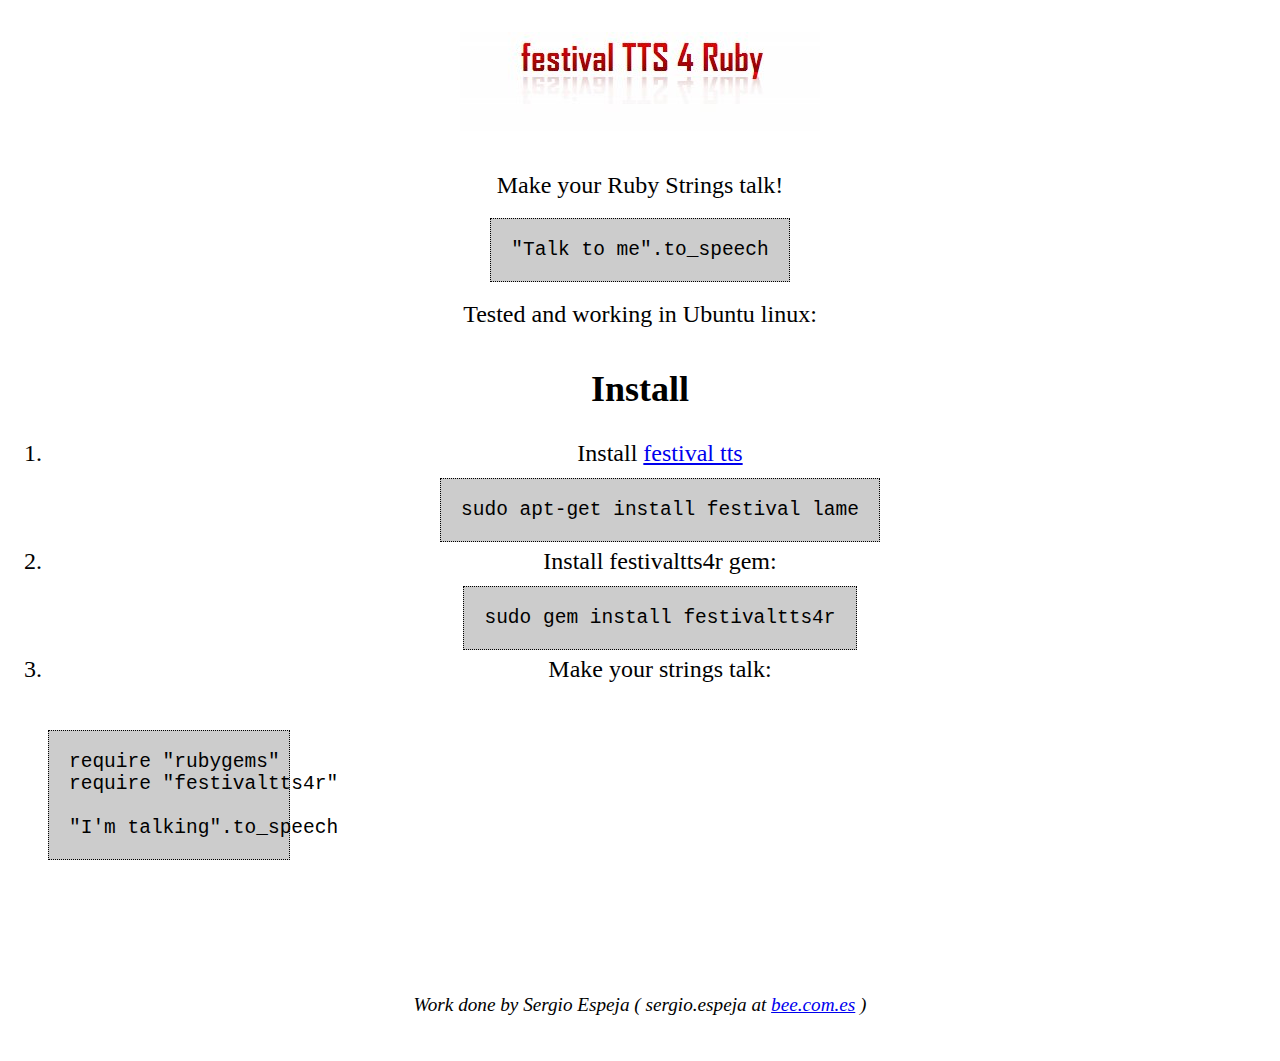
<file: web/index.html>
<?xml version="1.0" encoding="utf-8"?>
<!DOCTYPE html 
     PUBLIC "-//W3C//DTD XHTML 1.0 Transitional//EN"
     "http://www.w3.org/TR/xhtml1/DTD/xhtml1-transitional.dtd">

<html xmlns="http://www.w3.org/1999/xhtml" xml:lang="en" lang="en">

<head>
    <title>Festival TTS for Ruby - Make your Ruby Strings talk!</title>
    <meta http-equiv="Content-Type" content="text/html; charset=utf-8" />
    <meta http-equiv="Content-Script-Type" content="text/javascript" />
    <link href="festivaltts4r.css" media="screen" rel="Stylesheet" type="text/css" />
</head>
<body>

<h1><img src="logo-festivaltts4r.jpg" alt="festivaltts4r logo"/></h1>

<p>
Make your Ruby Strings talk!
</p>

<code>
"Talk to me".to_speech
</code>
<p>
Tested and working in Ubuntu linux:
</p>

<h2>Install</h2>
<ol>
<li>Install <a href="http://www.cstr.ed.ac.uk/projects/festival/">festival tts</a><br/>
<br/>
<code>
sudo apt-get install festival lame
</code>
<br/><br/>
</li>
<li>Install festivaltts4r gem:<br/>
<br/>
<code>
sudo gem install festivaltts4r
</code>
<br/><br/>
</li>
<li>Make your strings talk:<br/>
<br/>

<pre>
require "rubygems"
require "festivaltts4r"

"I'm talking".to_speech
</pre>

<br/><br/>
</li>
</ol>


<!--
<p>
For more information visit my blog <a href="http://spejman.blogspot.com">spejman.blogspot.com</a> or email me.
</p>
-->

<p class="credits">
Work done by Sergio Espeja ( sergio.espeja at <a href="http://bee.com.es">bee.com.es</a> )
</p>

<script src="http://www.google-analytics.com/urchin.js" type="text/javascript">
</script>
<script type="text/javascript">
_uacct = "UA-262540-8";
urchinTracker();
</script>
</body>
</html>
</file>
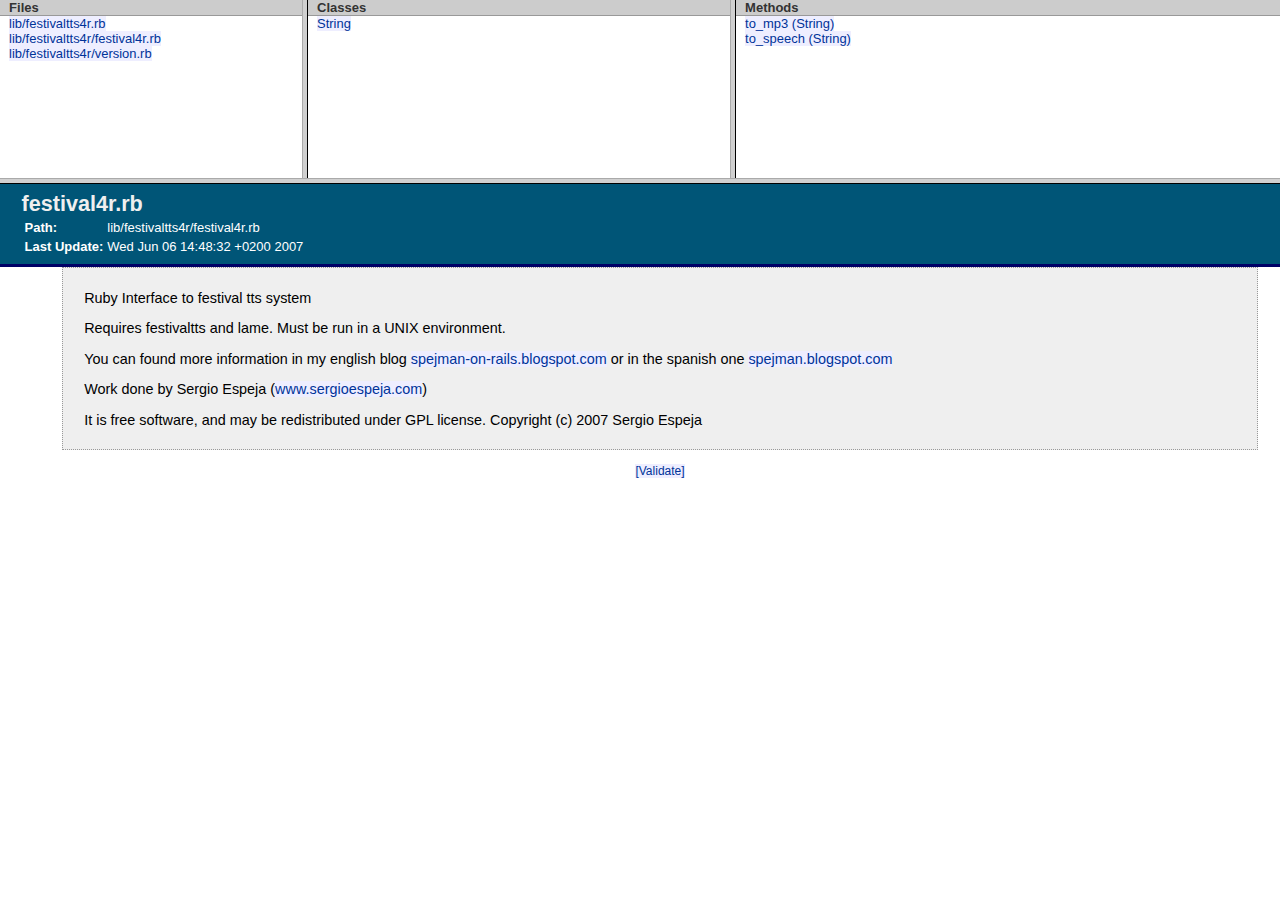
<file: web/rdoc/index.html>
<?xml version="1.0" encoding="iso-8859-1"?>
<!DOCTYPE html 
     PUBLIC "-//W3C//DTD XHTML 1.0 Frameset//EN"
     "http://www.w3.org/TR/xhtml1/DTD/xhtml1-frameset.dtd">

<!--

    RDoc Documentation

  -->
<html xmlns="http://www.w3.org/1999/xhtml" xml:lang="en" lang="en">
<head>
  <title>RDoc Documentation</title>
  <meta http-equiv="Content-Type" content="text/html; charset=iso-8859-1" />
</head>
<frameset rows="20%, 80%">
    <frameset cols="25%,35%,45%">
        <frame src="fr_file_index.html"   title="Files" name="Files" />
        <frame src="fr_class_index.html"  name="Classes" />
        <frame src="fr_method_index.html" name="Methods" />
    </frameset>
    <frame src="files/lib/festivaltts4r/festival4r_rb.html" name="docwin" />
</frameset>
</html>
</file>
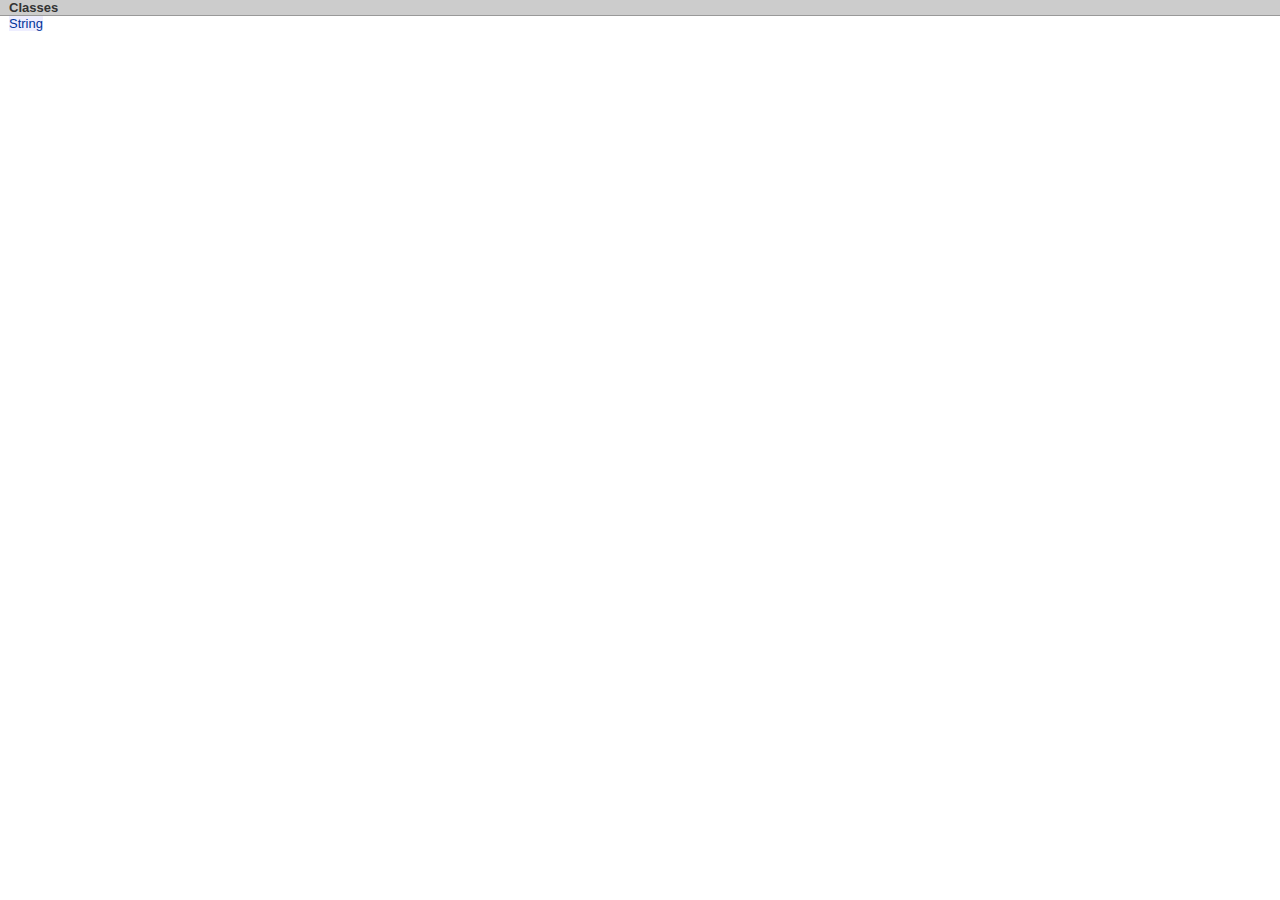
<file: web/rdoc/fr_class_index.html>
<?xml version="1.0" encoding="iso-8859-1"?>
<!DOCTYPE html 
     PUBLIC "-//W3C//DTD XHTML 1.0 Transitional//EN"
     "http://www.w3.org/TR/xhtml1/DTD/xhtml1-transitional.dtd">

<!--

    Classes

  -->
<html xmlns="http://www.w3.org/1999/xhtml" xml:lang="en" lang="en">
<head>
  <title>Classes</title>
  <meta http-equiv="Content-Type" content="text/html; charset=iso-8859-1" />
  <link rel="stylesheet" href="rdoc-style.css" type="text/css" />
  <base target="docwin" />
</head>
<body>
<div id="index">
  <h1 class="section-bar">Classes</h1>
  <div id="index-entries">
    <a href="classes/String.html">String</a><br />
  </div>
</div>
</body>
</html>
</file>
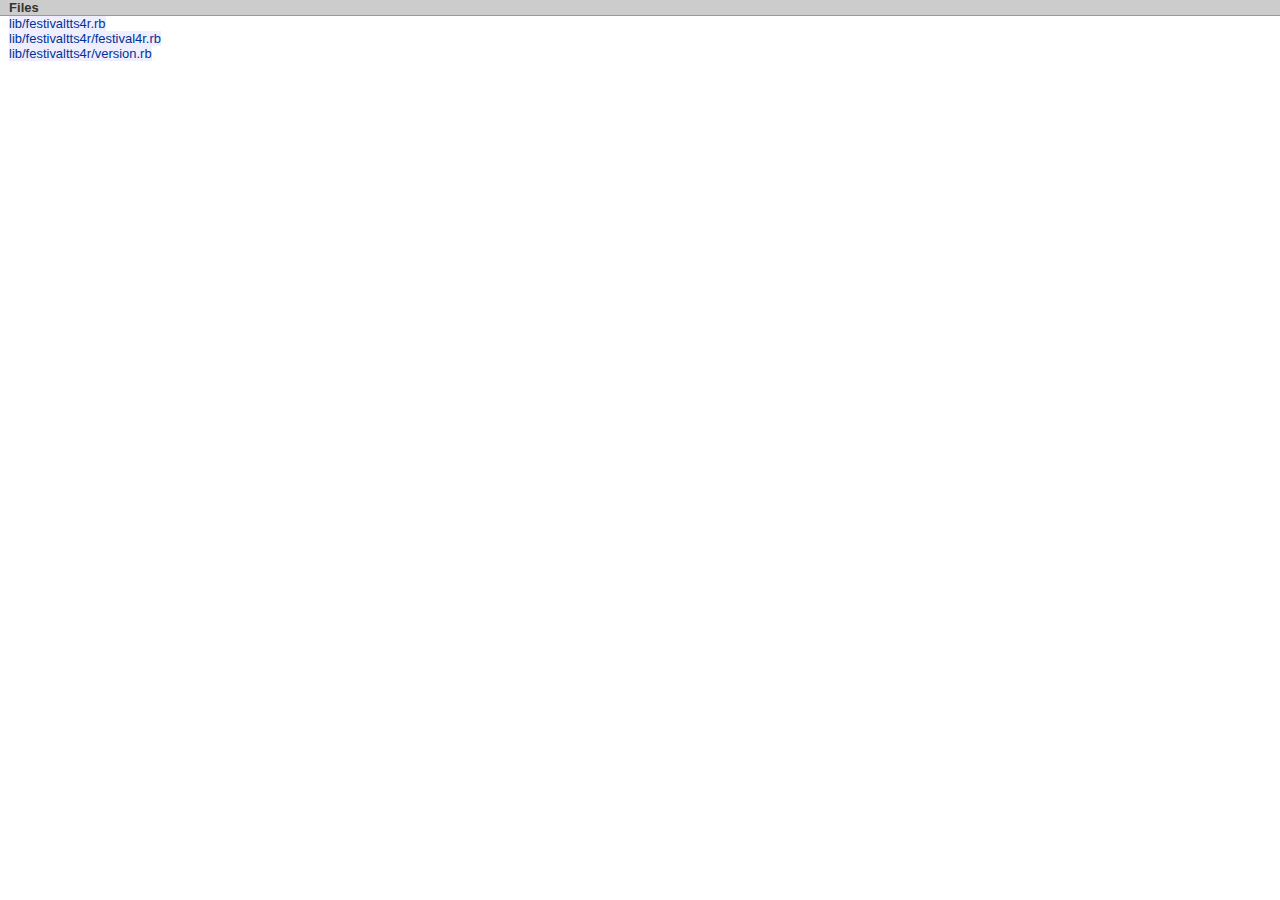
<file: web/rdoc/fr_file_index.html>
<?xml version="1.0" encoding="iso-8859-1"?>
<!DOCTYPE html 
     PUBLIC "-//W3C//DTD XHTML 1.0 Transitional//EN"
     "http://www.w3.org/TR/xhtml1/DTD/xhtml1-transitional.dtd">

<!--

    Files

  -->
<html xmlns="http://www.w3.org/1999/xhtml" xml:lang="en" lang="en">
<head>
  <title>Files</title>
  <meta http-equiv="Content-Type" content="text/html; charset=iso-8859-1" />
  <link rel="stylesheet" href="rdoc-style.css" type="text/css" />
  <base target="docwin" />
</head>
<body>
<div id="index">
  <h1 class="section-bar">Files</h1>
  <div id="index-entries">
    <a href="files/lib/festivaltts4r_rb.html">lib/festivaltts4r.rb</a><br />
    <a href="files/lib/festivaltts4r/festival4r_rb.html">lib/festivaltts4r/festival4r.rb</a><br />
    <a href="files/lib/festivaltts4r/version_rb.html">lib/festivaltts4r/version.rb</a><br />
  </div>
</div>
</body>
</html>
</file>
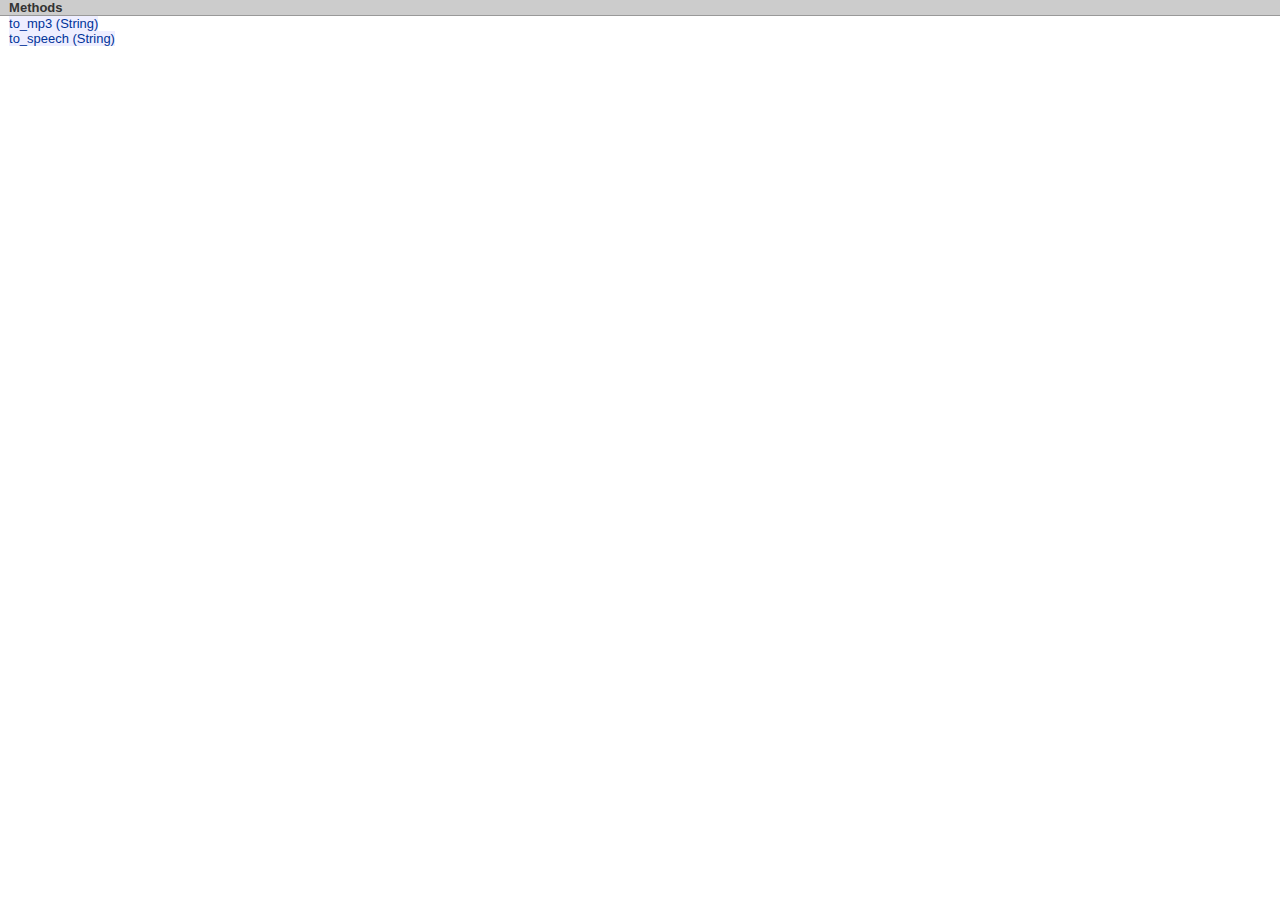
<file: web/rdoc/fr_method_index.html>
<?xml version="1.0" encoding="iso-8859-1"?>
<!DOCTYPE html 
     PUBLIC "-//W3C//DTD XHTML 1.0 Transitional//EN"
     "http://www.w3.org/TR/xhtml1/DTD/xhtml1-transitional.dtd">

<!--

    Methods

  -->
<html xmlns="http://www.w3.org/1999/xhtml" xml:lang="en" lang="en">
<head>
  <title>Methods</title>
  <meta http-equiv="Content-Type" content="text/html; charset=iso-8859-1" />
  <link rel="stylesheet" href="rdoc-style.css" type="text/css" />
  <base target="docwin" />
</head>
<body>
<div id="index">
  <h1 class="section-bar">Methods</h1>
  <div id="index-entries">
    <a href="classes/String.html#M000002">to_mp3 (String)</a><br />
    <a href="classes/String.html#M000001">to_speech (String)</a><br />
  </div>
</div>
</body>
</html>
</file>
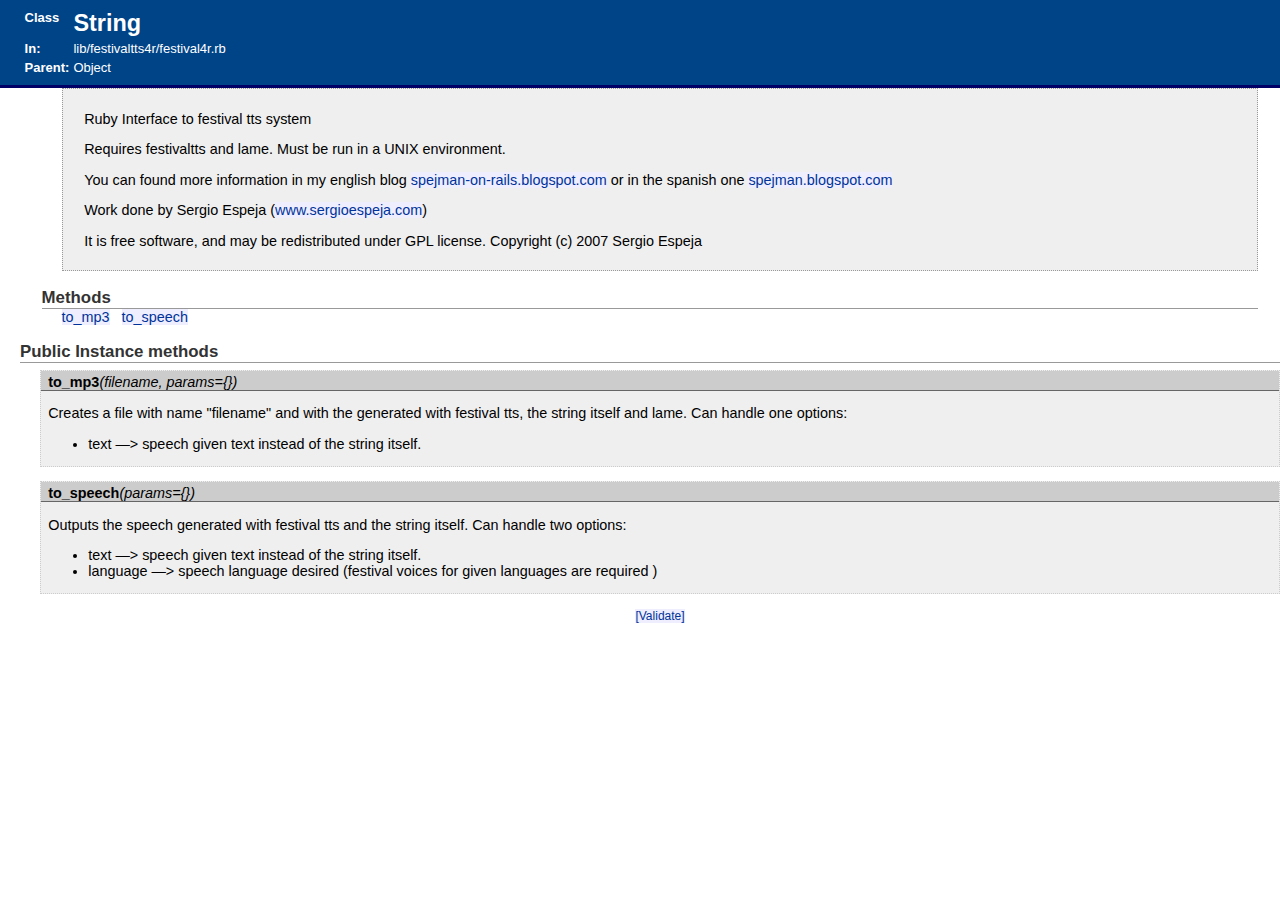
<file: web/rdoc/classes/String.html>
<?xml version="1.0" encoding="iso-8859-1"?>
<!DOCTYPE html 
     PUBLIC "-//W3C//DTD XHTML 1.0 Transitional//EN"
     "http://www.w3.org/TR/xhtml1/DTD/xhtml1-transitional.dtd">

<html xmlns="http://www.w3.org/1999/xhtml" xml:lang="en" lang="en">
<head>
  <title>Class: String</title>
  <meta http-equiv="Content-Type" content="text/html; charset=iso-8859-1" />
  <meta http-equiv="Content-Script-Type" content="text/javascript" />
  <link rel="stylesheet" href=".././rdoc-style.css" type="text/css" media="screen" />
  <script type="text/javascript">
  // <![CDATA[

  function popupCode( url ) {
    window.open(url, "Code", "resizable=yes,scrollbars=yes,toolbar=no,status=no,height=150,width=400")
  }

  function toggleCode( id ) {
    if ( document.getElementById )
      elem = document.getElementById( id );
    else if ( document.all )
      elem = eval( "document.all." + id );
    else
      return false;

    elemStyle = elem.style;
    
    if ( elemStyle.display != "block" ) {
      elemStyle.display = "block"
    } else {
      elemStyle.display = "none"
    }

    return true;
  }
  
  // Make codeblocks hidden by default
  document.writeln( "<style type=\"text/css\">div.method-source-code { display: none }</style>" )
  
  // ]]>
  </script>

</head>
<body>



    <div id="classHeader">
        <table class="header-table">
        <tr class="top-aligned-row">
          <td><strong>Class</strong></td>
          <td class="class-name-in-header">String</td>
        </tr>
        <tr class="top-aligned-row">
            <td><strong>In:</strong></td>
            <td>
                <a href="../files/lib/festivaltts4r/festival4r_rb.html">
                lib/festivaltts4r/festival4r.rb
                </a>
        <br />
            </td>
        </tr>

        <tr class="top-aligned-row">
            <td><strong>Parent:</strong></td>
            <td>
                Object
            </td>
        </tr>
        </table>
    </div>
  <!-- banner header -->

  <div id="bodyContent">



  <div id="contextContent">

    <div id="description">
      <p>
Ruby Interface to festival tts system
</p>
<p>
Requires festivaltts and lame. Must be run in a UNIX environment.
</p>
<p>
You can found more information in my english blog <a
href="http://spejman-on-rails.blogspot.com">spejman-on-rails.blogspot.com</a>
or in the spanish one <a
href="http://spejman.blogspot.com">spejman.blogspot.com</a>
</p>
<p>
Work done by Sergio Espeja (<a
href="http://www.sergioespeja.com">www.sergioespeja.com</a>)
</p>
<p>
It is free software, and may be redistributed under GPL license. Copyright
(c) 2007 Sergio Espeja
</p>

    </div>


   </div>

    <div id="method-list">
      <h3 class="section-bar">Methods</h3>

      <div class="name-list">
      <a href="#M000002">to_mp3</a>&nbsp;&nbsp;
      <a href="#M000001">to_speech</a>&nbsp;&nbsp;
      </div>
    </div>

  </div>


    <!-- if includes -->

    <div id="section">





      


    <!-- if method_list -->
    <div id="methods">
      <h3 class="section-bar">Public Instance methods</h3>

      <div id="method-M000002" class="method-detail">
        <a name="M000002"></a>

        <div class="method-heading">
          <a href="String.src/M000002.html" target="Code" class="method-signature"
            onclick="popupCode('String.src/M000002.html');return false;">
          <span class="method-name">to_mp3</span><span class="method-args">(filename, params={})</span>
          </a>
        </div>
      
        <div class="method-description">
          <p>
Creates a file with name &quot;filename&quot; and with the generated with
festival tts, the string itself and lame. Can handle one options:
</p>
<ul>
<li>text &#8212;&gt; speech given text instead of the string itself.

</li>
</ul>
        </div>
      </div>

      <div id="method-M000001" class="method-detail">
        <a name="M000001"></a>

        <div class="method-heading">
          <a href="String.src/M000001.html" target="Code" class="method-signature"
            onclick="popupCode('String.src/M000001.html');return false;">
          <span class="method-name">to_speech</span><span class="method-args">(params={})</span>
          </a>
        </div>
      
        <div class="method-description">
          <p>
Outputs the speech generated with festival tts and the string itself. Can
handle two options:
</p>
<ul>
<li>text &#8212;&gt; speech given text instead of the string itself.

</li>
<li>language &#8212;&gt; speech language desired (festival voices for given
languages are required )

</li>
</ul>
        </div>
      </div>


    </div>


  </div>


<div id="validator-badges">
  <p><small><a href="http://validator.w3.org/check/referer">[Validate]</a></small></p>
</div>

</body>
</html>
</file>
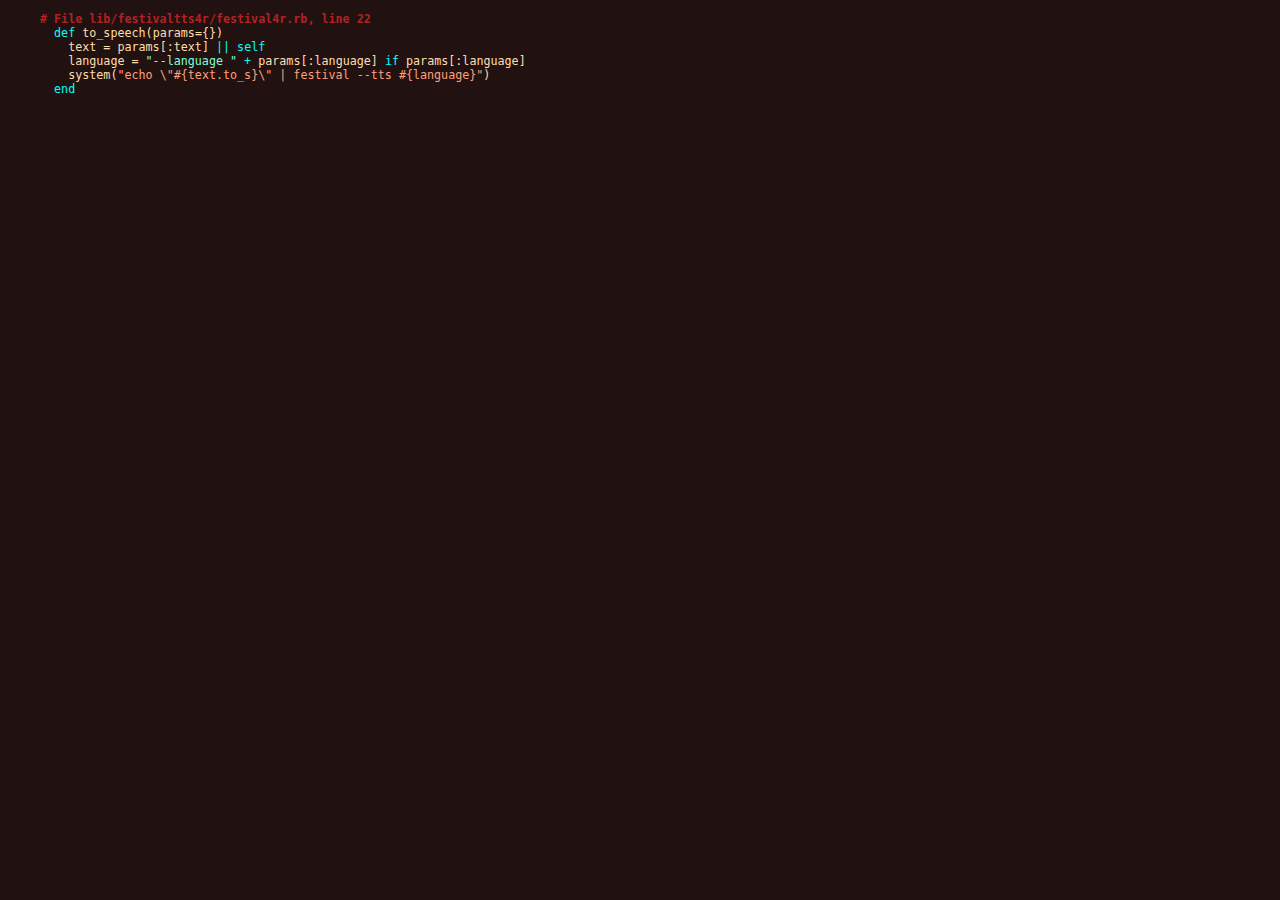
<file: web/rdoc/classes/String.src/M000001.html>
<?xml version="1.0" encoding="iso-8859-1"?>
<!DOCTYPE html 
     PUBLIC "-//W3C//DTD XHTML 1.0 Transitional//EN"
     "http://www.w3.org/TR/xhtml1/DTD/xhtml1-transitional.dtd">

<html>
<head>
  <title>to_speech (String)</title>
  <meta http-equiv="Content-Type" content="text/html; charset=iso-8859-1" />
  <link rel="stylesheet" href="../.././rdoc-style.css" type="text/css" media="screen" />
</head>
<body class="standalone-code">
  <pre><span class="ruby-comment cmt"># File lib/festivaltts4r/festival4r.rb, line 22</span>
  <span class="ruby-keyword kw">def</span> <span class="ruby-identifier">to_speech</span>(<span class="ruby-identifier">params</span>={})  
    <span class="ruby-identifier">text</span> = <span class="ruby-identifier">params</span>[<span class="ruby-identifier">:text</span>] <span class="ruby-operator">||</span> <span class="ruby-keyword kw">self</span>
    <span class="ruby-identifier">language</span> = <span class="ruby-value str">&quot;--language &quot;</span> <span class="ruby-operator">+</span> <span class="ruby-identifier">params</span>[<span class="ruby-identifier">:language</span>] <span class="ruby-keyword kw">if</span> <span class="ruby-identifier">params</span>[<span class="ruby-identifier">:language</span>]
    <span class="ruby-identifier">system</span>(<span class="ruby-node">&quot;echo \&quot;#{text.to_s}\&quot; | festival --tts #{language}&quot;</span>)
  <span class="ruby-keyword kw">end</span></pre>
</body>
</html>
</file>
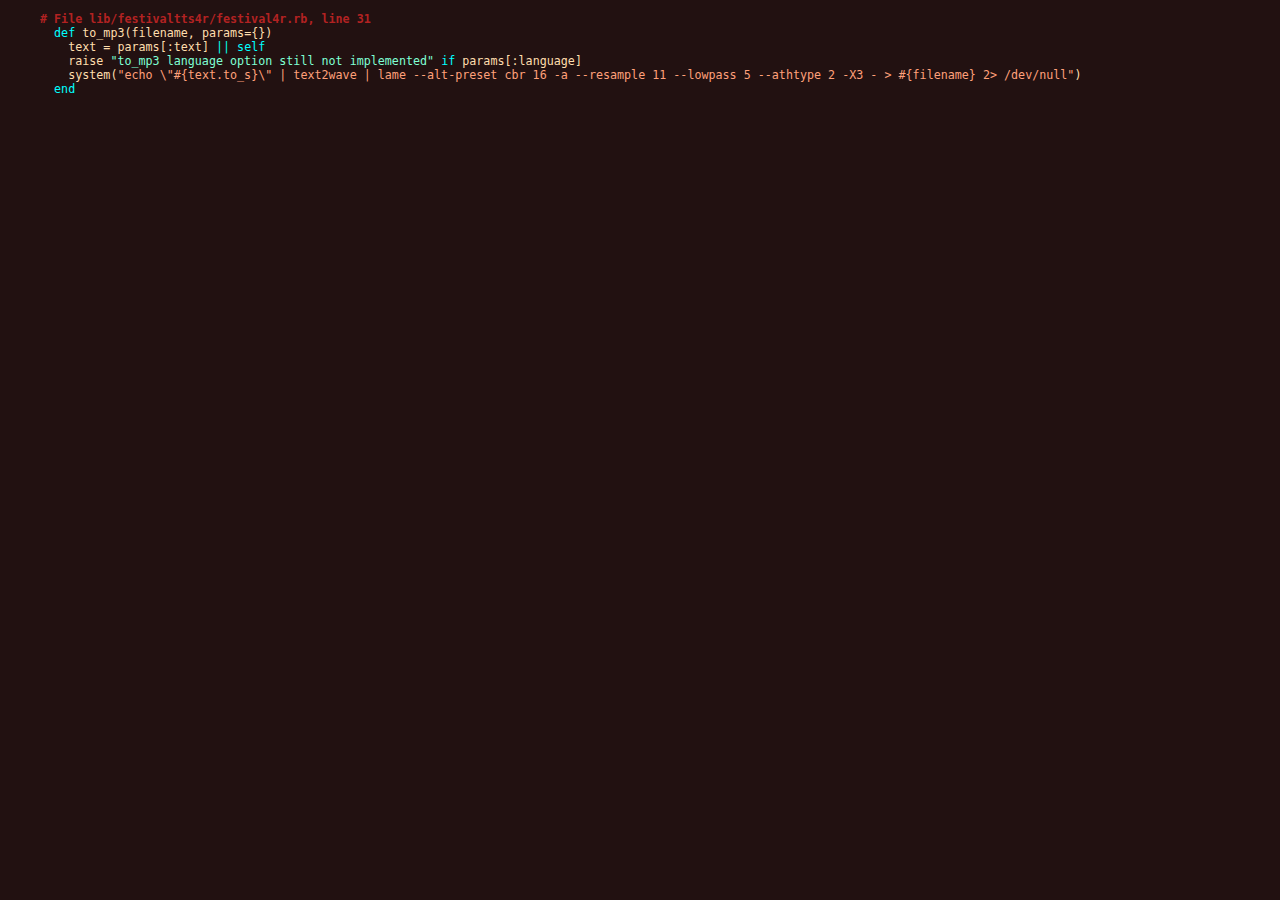
<file: web/rdoc/classes/String.src/M000002.html>
<?xml version="1.0" encoding="iso-8859-1"?>
<!DOCTYPE html 
     PUBLIC "-//W3C//DTD XHTML 1.0 Transitional//EN"
     "http://www.w3.org/TR/xhtml1/DTD/xhtml1-transitional.dtd">

<html>
<head>
  <title>to_mp3 (String)</title>
  <meta http-equiv="Content-Type" content="text/html; charset=iso-8859-1" />
  <link rel="stylesheet" href="../.././rdoc-style.css" type="text/css" media="screen" />
</head>
<body class="standalone-code">
  <pre><span class="ruby-comment cmt"># File lib/festivaltts4r/festival4r.rb, line 31</span>
  <span class="ruby-keyword kw">def</span> <span class="ruby-identifier">to_mp3</span>(<span class="ruby-identifier">filename</span>, <span class="ruby-identifier">params</span>={})
    <span class="ruby-identifier">text</span> = <span class="ruby-identifier">params</span>[<span class="ruby-identifier">:text</span>] <span class="ruby-operator">||</span> <span class="ruby-keyword kw">self</span>
    <span class="ruby-identifier">raise</span> <span class="ruby-value str">&quot;to_mp3 language option still not implemented&quot;</span> <span class="ruby-keyword kw">if</span> <span class="ruby-identifier">params</span>[<span class="ruby-identifier">:language</span>]
    <span class="ruby-identifier">system</span>(<span class="ruby-node">&quot;echo \&quot;#{text.to_s}\&quot; | text2wave | lame --alt-preset cbr 16 -a --resample 11 --lowpass 5 --athtype 2 -X3 - &gt; #{filename} 2&gt; /dev/null&quot;</span>)
  <span class="ruby-keyword kw">end</span></pre>
</body>
</html>
</file>
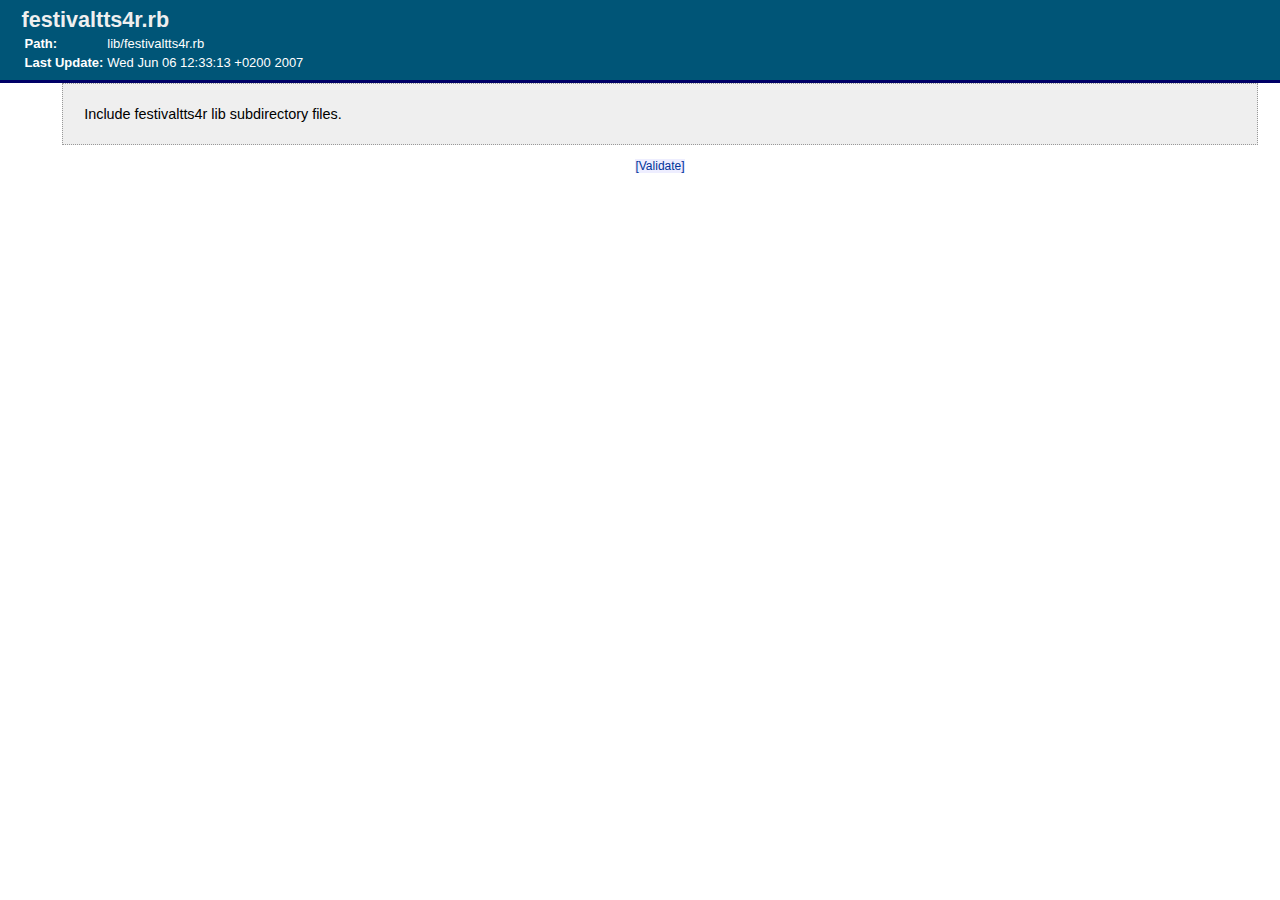
<file: web/rdoc/files/lib/festivaltts4r_rb.html>
<?xml version="1.0" encoding="iso-8859-1"?>
<!DOCTYPE html 
     PUBLIC "-//W3C//DTD XHTML 1.0 Transitional//EN"
     "http://www.w3.org/TR/xhtml1/DTD/xhtml1-transitional.dtd">

<html xmlns="http://www.w3.org/1999/xhtml" xml:lang="en" lang="en">
<head>
  <title>File: festivaltts4r.rb</title>
  <meta http-equiv="Content-Type" content="text/html; charset=iso-8859-1" />
  <meta http-equiv="Content-Script-Type" content="text/javascript" />
  <link rel="stylesheet" href="../.././rdoc-style.css" type="text/css" media="screen" />
  <script type="text/javascript">
  // <![CDATA[

  function popupCode( url ) {
    window.open(url, "Code", "resizable=yes,scrollbars=yes,toolbar=no,status=no,height=150,width=400")
  }

  function toggleCode( id ) {
    if ( document.getElementById )
      elem = document.getElementById( id );
    else if ( document.all )
      elem = eval( "document.all." + id );
    else
      return false;

    elemStyle = elem.style;
    
    if ( elemStyle.display != "block" ) {
      elemStyle.display = "block"
    } else {
      elemStyle.display = "none"
    }

    return true;
  }
  
  // Make codeblocks hidden by default
  document.writeln( "<style type=\"text/css\">div.method-source-code { display: none }</style>" )
  
  // ]]>
  </script>

</head>
<body>



  <div id="fileHeader">
    <h1>festivaltts4r.rb</h1>
    <table class="header-table">
    <tr class="top-aligned-row">
      <td><strong>Path:</strong></td>
      <td>lib/festivaltts4r.rb
      </td>
    </tr>
    <tr class="top-aligned-row">
      <td><strong>Last Update:</strong></td>
      <td>Wed Jun 06 12:33:13 +0200 2007</td>
    </tr>
    </table>
  </div>
  <!-- banner header -->

  <div id="bodyContent">



  <div id="contextContent">

    <div id="description">
      <p>
Include festivaltts4r lib subdirectory files.
</p>

    </div>


   </div>


  </div>


    <!-- if includes -->

    <div id="section">





      


    <!-- if method_list -->


  </div>


<div id="validator-badges">
  <p><small><a href="http://validator.w3.org/check/referer">[Validate]</a></small></p>
</div>

</body>
</html>
</file>
<file: web/festivaltts4r.css>
body {
    text-align: center;
    font-family: georgia;
    font-size: 1.5em;
}

code {
    background-color: #ccc;
    border: 1px dotted black;
    padding: 20px;   
    margin-bottom: 40px;
}

pre {
    background-color: #ccc;
    border: 1px dotted black;
    padding: 20px;   
    margin-bottom: 40px;
    width: 200px;
    text-align: left;
}

li {
    text-align: center;
}


p {
    margin-top: 40px;
    margin-bottom: 40px;
}

.credits {
    font-size: 0.8em;
    font-style: italic;
    left: 0px;
    width:100%;
}
</file>
<file: web/rdoc/rdoc-style.css>
body {
    font-family: Verdana,Arial,Helvetica,sans-serif;
    font-size:   90%;
    margin: 0;
    margin-left: 40px;
    padding: 0;
    background: white;
}

h1,h2,h3,h4 { margin: 0; color: #efefef; background: transparent; }
h1 { font-size: 150%; }
h2,h3,h4 { margin-top: 1em; }

a { background: #eef; color: #039; text-decoration: none; }
a:hover { background: #039; color: #eef; }

/* Override the base stylesheet's Anchor inside a table cell */
td > a {
  background: transparent;
  color: #039;
  text-decoration: none;
}

/* and inside a section title */
.section-title > a {
  background: transparent;
  color: #eee;
  text-decoration: none;
}

/* === Structural elements =================================== */

div#index {
    margin: 0;
    margin-left: -40px;
    padding: 0;
    font-size: 90%;
}


div#index a {
    margin-left: 0.7em;
}

div#index .section-bar {
   margin-left: 0px;
   padding-left: 0.7em;
   background: #ccc;
   font-size: small;
}


div#classHeader, div#fileHeader {
    width: auto;
    color: white;
    padding: 0.5em 1.5em 0.5em 1.5em;
    margin: 0;
    margin-left: -40px;
    border-bottom: 3px solid #006;
}

div#classHeader a, div#fileHeader a {
    background: inherit;
    color: white;
}

div#classHeader td, div#fileHeader td {
    background: inherit;
    color: white;
}


div#fileHeader {
    background: #057;
}

div#classHeader {
    background: #048;
}


.class-name-in-header {
  font-size:  180%;
  font-weight: bold;
}


div#bodyContent {
    padding: 0 1.5em 0 1.5em;
}

div#description {
    padding: 0.5em 1.5em;
    background: #efefef;
    border: 1px dotted #999;
}

div#description h1,h2,h3,h4,h5,h6 {
    color: #125;;
    background: transparent;
}

div#validator-badges {
    text-align: center;
}
div#validator-badges img { border: 0; }

div#copyright {
    color: #333;
    background: #efefef;
    font: 0.75em sans-serif;
    margin-top: 5em;
    margin-bottom: 0;
    padding: 0.5em 2em;
}


/* === Classes =================================== */

table.header-table {
    color: white;
    font-size: small;
}

.type-note {
    font-size: small;
    color: #DEDEDE;
}

.xxsection-bar {
    background: #eee;
    color: #333;
    padding: 3px;
}

.section-bar {
   color: #333;
   border-bottom: 1px solid #999;
    margin-left: -20px;
}


.section-title {
    background: #79a;
    color: #eee;
    padding: 3px;
    margin-top: 2em;
    margin-left: -30px;
    border: 1px solid #999;
}

.top-aligned-row {  vertical-align: top }
.bottom-aligned-row { vertical-align: bottom }

/* --- Context section classes ----------------------- */

.context-row { }
.context-item-name { font-family: monospace; font-weight: bold; color: black; }
.context-item-value { font-size: small; color: #448; }
.context-item-desc { color: #333; padding-left: 2em; }

/* --- Method classes -------------------------- */
.method-detail {
    background: #efefef;
    padding: 0;
    margin-top: 0.5em;
    margin-bottom: 1em;
    border: 1px dotted #ccc;
}
.method-heading {
  color: black;
  background: #ccc;
  border-bottom: 1px solid #666;
  padding: 0.2em 0.5em 0 0.5em;
}
.method-signature { color: black; background: inherit; }
.method-name { font-weight: bold; }
.method-args { font-style: italic; }
.method-description { padding: 0 0.5em 0 0.5em; }

/* --- Source code sections -------------------- */

a.source-toggle { font-size: 90%; }
div.method-source-code {
    background: #262626;
    color: #ffdead;
    margin: 1em;
    padding: 0.5em;
    border: 1px dashed #999;
    overflow: hidden;
}

div.method-source-code pre { color: #ffdead; overflow: hidden; }

/* --- Ruby keyword styles --------------------- */

.standalone-code { background: #221111; color: #ffdead; overflow: hidden; }

.ruby-constant  { color: #7fffd4; background: transparent; }
.ruby-keyword { color: #00ffff; background: transparent; }
.ruby-ivar    { color: #eedd82; background: transparent; }
.ruby-operator  { color: #00ffee; background: transparent; }
.ruby-identifier { color: #ffdead; background: transparent; }
.ruby-node    { color: #ffa07a; background: transparent; }
.ruby-comment { color: #b22222; font-weight: bold; background: transparent; }
.ruby-regexp  { color: #ffa07a; background: transparent; }
.ruby-value   { color: #7fffd4; background: transparent; }
</file>
